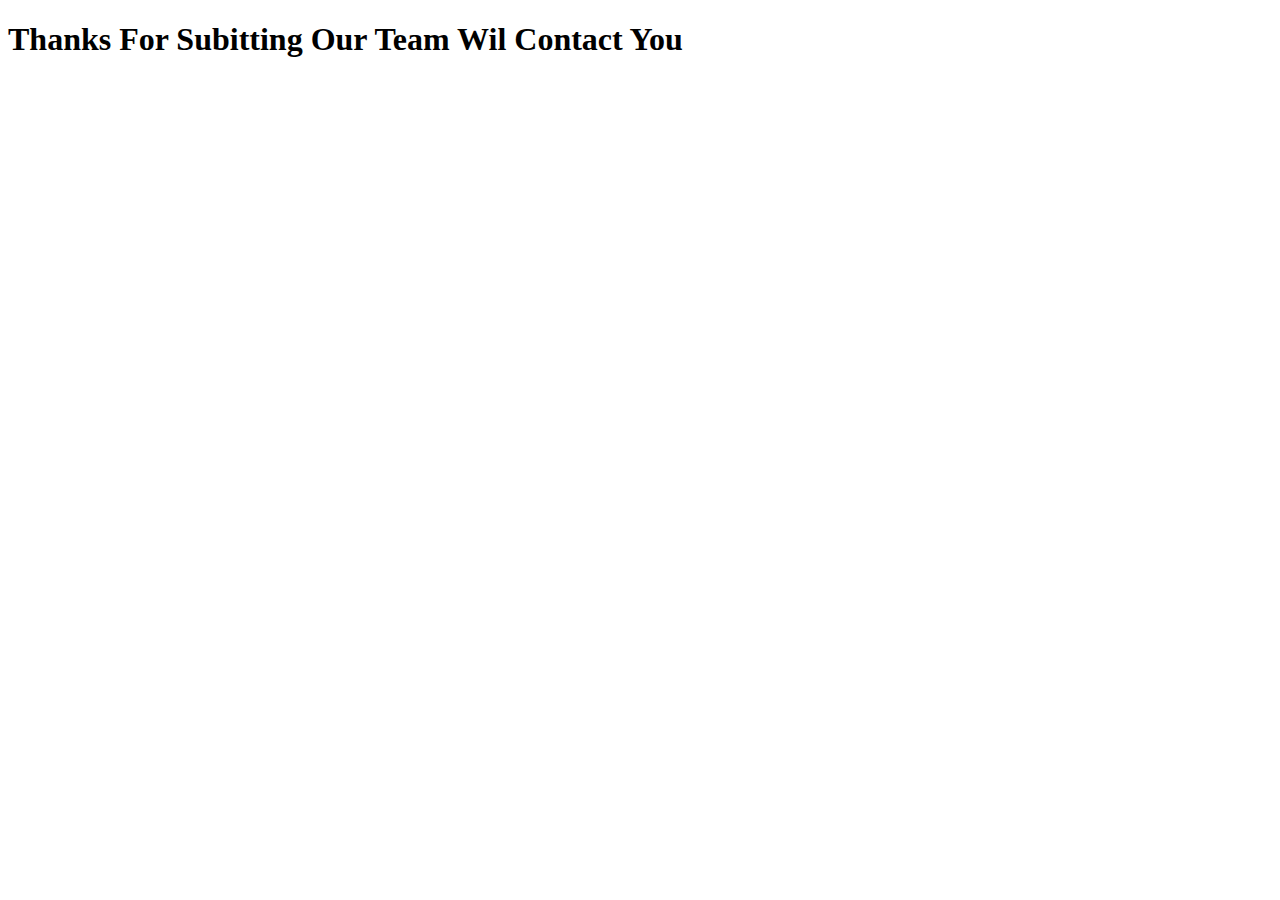
<file: response-page.html>
<!DOCTYPE html>
<html lang="en">
<head>
    <meta charset="UTF-8">
    <meta name="viewport" content="width=device-width, initial-scale=1.0">
    <title>Response Page</title>
</head>
<body>
    <h1>Thanks For Subitting Our Team Wil Contact You </h1>
</body>
</html>
</file>
